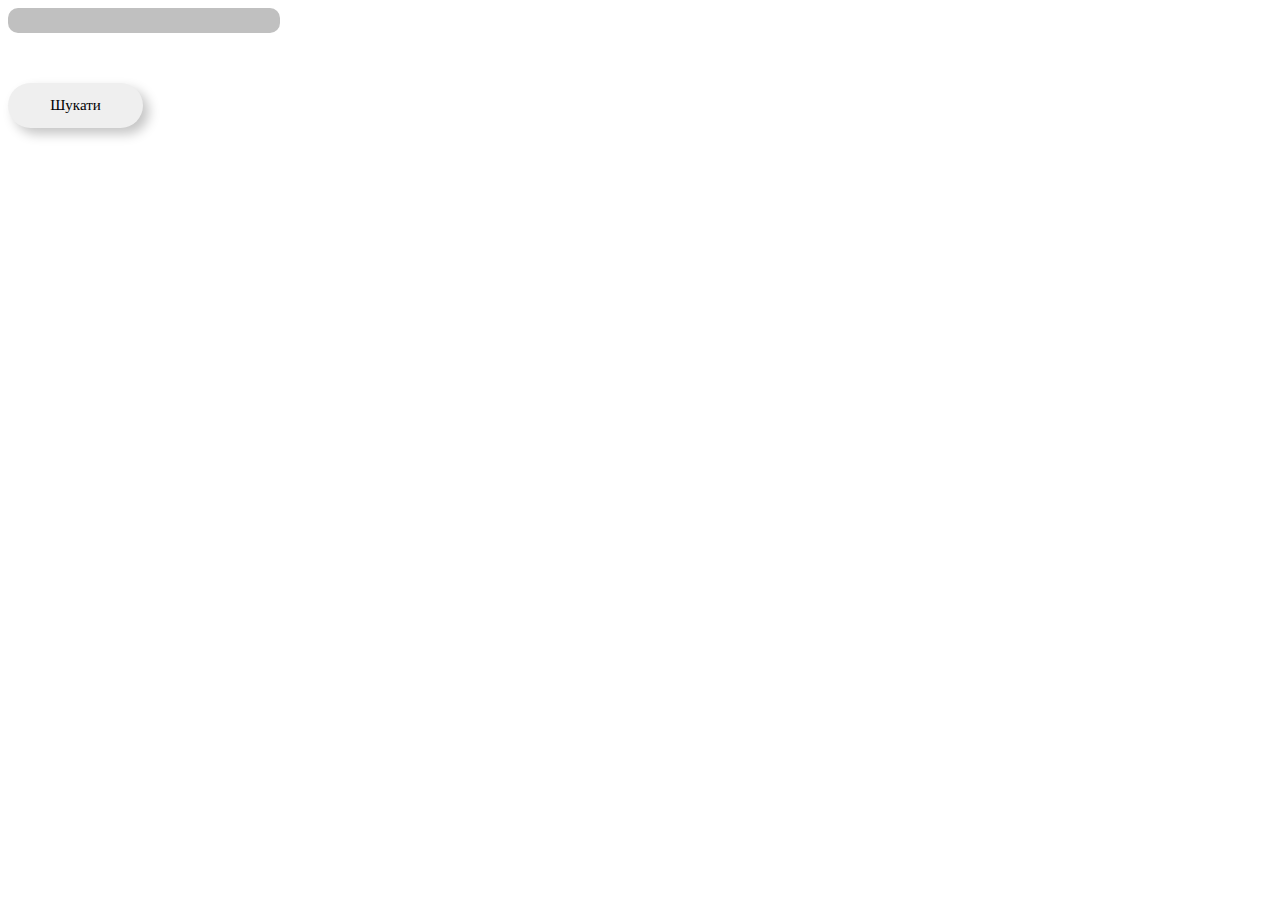
<file: index.html>
<!DOCTYPE html>
<html lang="en">
<head>
    <meta charset="UTF-8">
    <meta http-equiv="X-UA-Compatible" content="IE=edge">
    <meta name="viewport" content="width=device-width, initial-scale=1.0">
    <title>newJStren</title>
    <link rel="stylesheet" href="./scc/style.css">
</head>
<body>

<form class="form-inline search-form js-search-form">
  <div class="form-group">
    <input type="text" name="query" class="form-control">
  </div>
  <button type="submit" class="btn btn-primary">Шукати</button>
</form>

<div class="js-card-container"></div>
  <!-- <button type="button" class="btn">Fetch users</button>
  <ul class="user-list"></ul> -->

  <!--gamePromis -->
<!-- <button class="js-button" type="button" >Start game</button>
<div class="js-container">
  <div class="item"></div>
  <div class="item"></div>
  <div class="item"></div>
</div> -->
<!--gamePromis -->

<!-- clock -->
<!-- <div class="callendar">
  <div class="date-style">
    <b>День тижня:</b>
    <div class="date-day">0</div>
  </div>
  <div class="date-style">
    <b>День місяця:</b>
    <div class="date">0</div>
  </div>
  <div class="date-style">
    <b>Місяць:</b>
    <div class="date-month">0</div>
  </div>
  <div class="date-style">
    <b>Рік:</b>
    <div class="date-year">0</div>
  </div>
  <div class="digital-clock">0</div>
  <div class="clock">
    <div class="clock-arrow clock-seconds__arrow"></div>
    <div class="clock-arrow clock-minutes__arrow"></div>
    <div class="clock-arrow clock-hours__arrow"></div>
    <div class="clock-center"></div>
  </div>
</div> -->
<!-- clock -->


<!-- <button class="js-local">add to local</button>
<button class="js-session">add to session</button> -->

<!-- <div class="timer">
  <p class="clockface js-clockface"></p>
  <div class="action">
    <button class="timer-btn" data-action-start>Запустити</button>
    <button class="timer-btn" data-action-stop>Зупинити</button>
  </div>
</div> -->
<!-- <form class="feedback-form js-feedback-form">
  <label>
    <b>Ім'я</b>
  <input type="text" name="name" placeholder="Введіть ваше ім'я" value="Анонімус">
</label>
<br>
<label>
  <b>Повідомлення</b>
  <textarea class="js-textarea" name="message" rows="6">

  </textarea>
</label>
<button type="submit">Залишити відгук</button>
</form> -->
<!-- <div class="container">
  <h1 class="js-winner"></h1> 
  <div class="js-content content"></div>
</div> -->


  <!-- <div class="container js-container">
    <div class="box js-box item-red" data-color="red"></div>
    <div class="box js-box item-green" data-color="green"></div>
    <div class="box js-box item-black" data-color="black"></div>
  </div> -->
  <!-- <div class="color-picker js-color-picker"></div> -->
  <!-- <ul id="ingredients"></ul> -->
  <!-- <ul class="gallery"></ul> -->
  <!-- <div id="counter">
    <button type="button" data-action="decrement">-1</button>
    <span id="value">0</span>
    <button type="button" data-action="increment">+1</button>
  </div> -->
  <!-- <form action="submit" class="search-form-js">
    <input type="text" name="query">
    <select name="select">
      <option value="car">марка</option>
      <option value="type">модель</option>
    </select>
    <button>пошук</button>
  </form>

  <ul class="js-list"></ul> -->

<!-- <form action="submit" class="js-form">
  <input type="text" name="userName">
  <input type="email" name="userEmail">
  <input type="number" name="userAge">
  <button>Submit</button>
</form> -->
<!-- <input class="js-input" type="text"> -->
  <!-- <h1 class="text-js">Lorem ipsum dolor sit amet consectetur.</h1> -->
<!-- <button type="button" class="btn-click-left">left</button>
<button type="button" class="btn-click-right">right</button>
<button type="button" class="btn-click-up">up</button>
<button type="button" class="btn-click-down">down</button>
<div class="js-container box"></div> -->

<!-- ColorPicker -->
<!-- <div class="color-picker"></div> -->
<!---->

<!--tasks7-ur.js-->
<!-- <div class="container">
  <h2 class="title">Скільки коштує м'ясо на шашлик?</h2>
  <form 
  action="#" 
  class="form" 
  id="form"
  >
    <label for="price">Ціна грн</label>
    <input 
    type="number" 
    id="price" 
    name="price" 
    value="50"
    >
    <label for="quantity">
      Кількість
      <span 
        class="amount" 
        id="amount"
        >1
      </span> кг
  </label>
  <input 
  type="range" 
  id="quantity" 
  name="quantity"
  value="1"
  min="1", max="20"
  >
  </form>
  <p class="text-right total" id="total"></p>
</div> -->

<!---->

<!-- fillters -->
<!-- <div class="markup-container">
  <label >
    <input type="text" id="filter" />
  </label>

  <ul class="js-list"></ul>
</div>

<button type="button" class="btn1">Fetch users</button>
<ul class="user-list1"></ul> -->
  <!-- <ul class="tags js-tags">
    <li class="tags__item"><button class="tags__button" data-action="html">#html</button></li>
    <li class="tags__item"><button class="tags__button" data-action="css">#css</button></li>
    <li class="tags__item"><button class="tags__button" data-action="javascript">#javascript</button></li>
    <li class="tags__item"><button class="tags__button" data-action="npm">#npm</button></li>
    <li class="tags__item"><button class="tags__button" data-action="webpack">#webpack</button></li>
    <li class="tags__item"><button class="tags__button" data-action="react">#react</button></li>
    <li class="tags__item"><button class="tags__button" data-action="redux">#redux</button></li>
    <li class="tags__item"><button class="tags__button" data-action="nodejs">#nodejs</button></li>
  </ul> -->
  <!-- <button class="js-add-button" type="button">Додати кнопку</button> -->
  <!-- <div class="container js-container">
    <button type="button">
      1
    </button>
    <button type="button">
      2
    </button>
    <button type="button">
      3
    </button>
    <button type="button">
      4
    </button>
    <button type="button">
      5
    </button>
  </div> -->
  <!-- <ul id="ingredients"></ul>
  <ul class="gallery"></ul>
  <div id="counter">
    <button type="button" data-action="decrement">-1</button>
    <span id="value">0</span>
    <button type="button" data-action="increment">+1</button>
  </div>
  <br>
  <input type="text" id="name-input" placeholder="Please enter your name" />
<h1>Hello, <span id="name-output">Anonymous</span>!</h1>
<br>
<input
  type="text"
  id="validation-input"
  data-length="6"
  placeholder="Please enter 6 symbols"
/>
<br>
<input id="font-size-control" type="range" min="16" max="96" />
<br />
<span id="text">Abracadabra!</span> -->
<!--modal-->
  <!-- <button type="button" class="button" data-action="open-modal">Відкрити модалку</button>
  <div class="backdrop js-backdrop">
    <div class="modal">
      <h2>Modal window</h2>
      <p>Lorem ipsum dolor sit amet consectetur adipisicing elit. Dolore doloremque accusantium ducimus est vero eum, quas maxime, eligendi corporis consequuntur dolor. Praesentium fugit quam libero autem, quae dolorem recusandae at!</p>
      <button class="button" type="button" data-action="close-modal">
        Закрити
      </button>
    </div>
  </div> -->
  <!-- <label>
    Ім'я
    <input type="text" class="js-input" />
  </label>

  <p>
    <label>
      <input type="checkbox" class="js-licence" />
      Приймаю ліцензійну угоду
    </label>
  </p>

  <button type="submit" disabled class="js-button">
    Зареєструватися як <span>Анонім</span>
  </button> -->
  <!-- <form class="js-register-form" autocomplete="off">
    <div role="group">
      <label for="">
        Пошта
        <input type="email" name="email">
      </label>
      <label for="">
        Пароль
        <input type="password" name="password">
      </label>
    </div>

    <br />
    <div role="group">
      <b>Тип підписки</b>
      <label>
        <input type="radio" name="subscription" value="free">
        Free
      </label>
      <label>
        <input type="radio" name="subscription" value="basic">
        Basic
      </label>
      <label>
        <input type="radio" name="subscription" value="pro">
        Pro
      </label>
    </div>
    <br />
    <button type="submit">Зареєструватися</button>
  </form> -->

  <!-- <button class="btn">Пульк</button> -->
  <!-- <button class="js-target-btn">Цільова кнопка</button>
  <button class="js-add-listener">Повісити слухча</button>
  <button class="js-remove-listener">Зняти слухча</button>
<div class="color-picker js-color-picker"></div> -->
<!-- <ul id="categories">
  <li class="item">
    <h2>Animals</h2>
    <ul>
      <li>Cat</li>
      <li>Hamster</li>
      <li>Horse</li>
      <li>Parrot</li>
    </ul>
  </li>
  <li class="item">
    <h2>Products</h2>
    <ul>
      <li>Bread</li>
      <li>Prasley</li>
      <li>Cheese</li>
    </ul>
  </li>
  <li class="item">
    <h2>Technologies</h2>
    <ul>
      <li>HTML</li>
      <li>CSS</li>
      <li>JavaScript</li>
      <li>React</li>
      <li>Node.js</li>
    </ul>
  </li>
</ul> -->
<!-- <div id="container"></div> -->
  <!-- <div class="root">
    <ul class="site-nav">
        <li class="site-nav__item">
          <a class="site-nav__link" href="">Про нас</a>
        </li>
        <li class="site-nav__item">
          <a class="site-nav__link" href="">Портфоліо</a>
        </li>
        <li class="site-nav__item">
          <a class="site-nav__link" href="">Контакти</a>
        </li>
    </ul>
  </div> -->
  <!-- <div class="root">
    <button class="btn" type="button">Вжюх!!!</button>
     <img class="img-l" src="https://scontent.flwo4-2.fna.fbcdn.net/v/t39.30808-6/327752311_712412160523838_8797755971598358099_n.jpg?_nc_cat=104&cb=99be929b-3346023f&ccb=1-7&_nc_sid=8bfeb9&_nc_ohc=klMLdg_YusQAX-GB5_g&_nc_ht=scontent.flwo4-2.fna&oh=00_AfDYKbqnvH0OWyktfRzlY8_vsCgsPbnBMYJe8u2gFaB6jg&oe=64C2A5CE" alt="w"
    width="200"> 
    <ul>
      <li class="site-nav__items">First item</li>
      <li class="site-nav__items" id="me">Second item</li>
      <li class="site-nav__items">Third item</li>
    </ul>
    <ul class="list"></ul>
    <div class="js-action">
      <button type="button" data-action="add">Створти</button>
      <button type="button" data-action="remove">Видалити</button>
      <button type="button" data-action="edit">Редагувати</button>
    </div>
  </div> -->
  
    <!-- <div class="counter" id="counter-1">
        <button class="js-decrement" data-decrement><b>-</b></button>
        <p class="js-value" data-value><b>0</b></p>
        <button class="js-increment" data-increment><b>+</b></button>
    </div> -->
    <!-- <button class="js-button" type="button"><b>Це кнопка teal</b></button> -->
    <!-- <ul id="menu" class="menu">
        <li class="menu-katia">Катя</li>
        <li class="menu-misha">Міша</li>
        <li class="menu-vohra">Вохра</li>
        <li class="menu-male">Мале</li>
      </ul> -->
      <!-- <button class="js-magic-btn" type="button">Зробити магію</button>
      <section>
        <h1 class="hero__title">Все про мене</h1>
        <img class="hero__image" width="320" 
        src="https://scontent.flwo4-2.fna.fbcdn.net/v/t39.30808-6/279378373_3899826276909406_2744738361390060320_n.jpg?_nc_cat=106&ccb=1-7&_nc_sid=09cbfe&_nc_ohc=ipORvxqWmfkAX-8LGo9&_nc_ht=scontent.flwo4-2.fna&oh=00_AfAw3aBxNicPTxBYpGmwslhJV0UN9sb32jv-VzZKdwjshw&oe=6455C47E"
        alt="Це я!"></img>
      </section>
      <div class="js-actions">
        <button type="button" data-action="add">Створти</button>
        <button type="button" data-action="remove">Видалити</button>
        <button type="button" data-action="edit">Редагувати</button>
    </div>
      
      <ul id="menu" class="menu">
        <li class="menu-item"><a class="site-nav__link" href="/about">Про нас</a></li>
        <li class="menu-item"><a class="site-nav__link" href="/portfolio">Портфоліо</a></li>
        <li class="menu-item"><a class="site-nav__link" href="/contact">Контакти</a></li>
      </ul>

      <ul class="nav-menu">
      </ul>
      <div class="color-picker js-color-picker"></div> -->
      <!-- <button class="Btns">me</button> -->

      <script src="./js/task10.js" type="module"></script>
      <!-- <script src="./js/task9.js" type="module"></script> -->
    <!-- <script src="./js/task7-3.js" type="module"></script> -->
    <!-- <script src="./js/task7-2.js" type="module"></script> -->
    <!-- <script src="./js/task7-ur.js" type="module"></script> -->
    <!-- <script src="./js/task7-1.js" type="module"></script> -->
    <!-- <script src="./js/task-practic6.js" type="module"></script> -->
    <!-- <script src="./js/task6-2.js" type="module"></script> -->
    <!-- <script defer src="./js/task6-1.js" type="module"></script> -->
    <!-- <script src="./js/task6.js" type="module"></script> -->
    <!-- <script src="./js/task5-3.js" type="module"></script> -->
    <!-- <script src="./js/task5-2.js" type="module"></script> -->
    <!-- <script src="./js/task5.js" type="module"></script> -->
    <!-- <script src="./js/task4-1.js" type="module"></script> -->
    <!-- <script src="./js/task4.js" type="module"></script> -->
    <!-- <script src="./js/task3-2.js" type="module"></script> -->
    <!-- <script src="./js/task3.js" type="module"></script> -->
    <!-- <script src="./js/task2-2.js" type="module"></script> -->
    <!-- <script src="./js/task2.js" type="module"></script> -->
    <!-- <script src="./js/task1-1.js" type="module"></script> -->
    <!-- <script src="./js/tasr1.js" type="module"></script> -->
    <!-- <script src="./js/newTask7.js" type="module"></script> -->
</body>
</html>
</file>
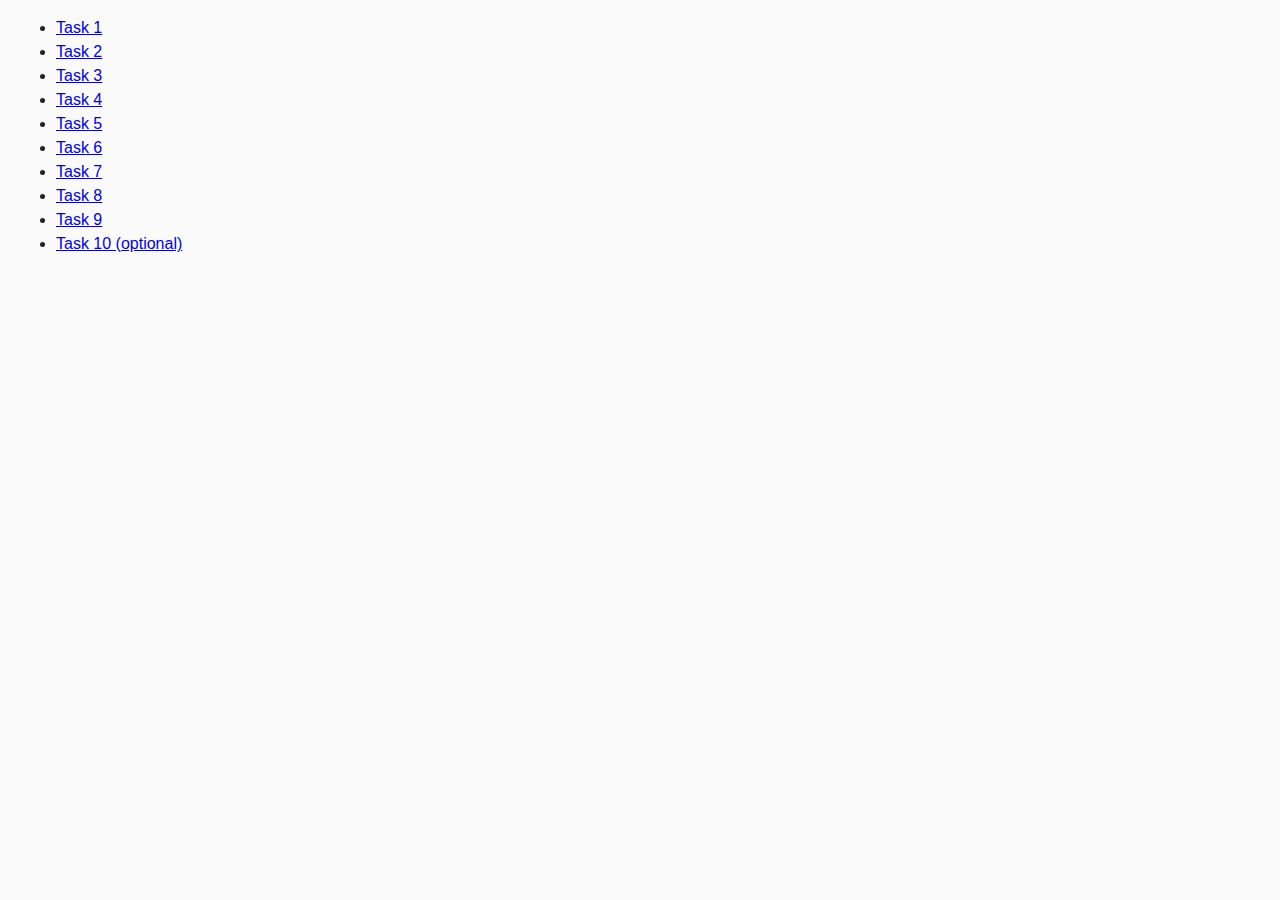
<file: src/index.html>
<!DOCTYPE html>
<html lang="ru">
  <head>
    <meta charset="UTF-8" />
    <meta http-equiv="X-UA-Compatible" content="IE=edge" />
    <meta name="viewport" content="width=device-width, initial-scale=1.0" />
    <title>Homework 6</title>
    <link rel="stylesheet" href="css/common.css" />
  </head>
  <body>
    <ul>
      <li><a href="task-01.html">Task 1</a></li>
      <li><a href="task-02.html">Task 2</a></li>
      <li><a href="task-03.html">Task 3</a></li>
      <li><a href="task-04.html">Task 4</a></li>
      <li><a href="task-05.html">Task 5</a></li>
      <li><a href="task-06.html">Task 6</a></li>
      <li><a href="task-07.html">Task 7</a></li>
      <li><a href="task-08.html">Task 8</a></li>
      <li><a href="task-09.html">Task 9</a></li>
      <li><a href="task-10.html">Task 10 (optional)</a></li>
    </ul>
  </body>
</html>
</file>
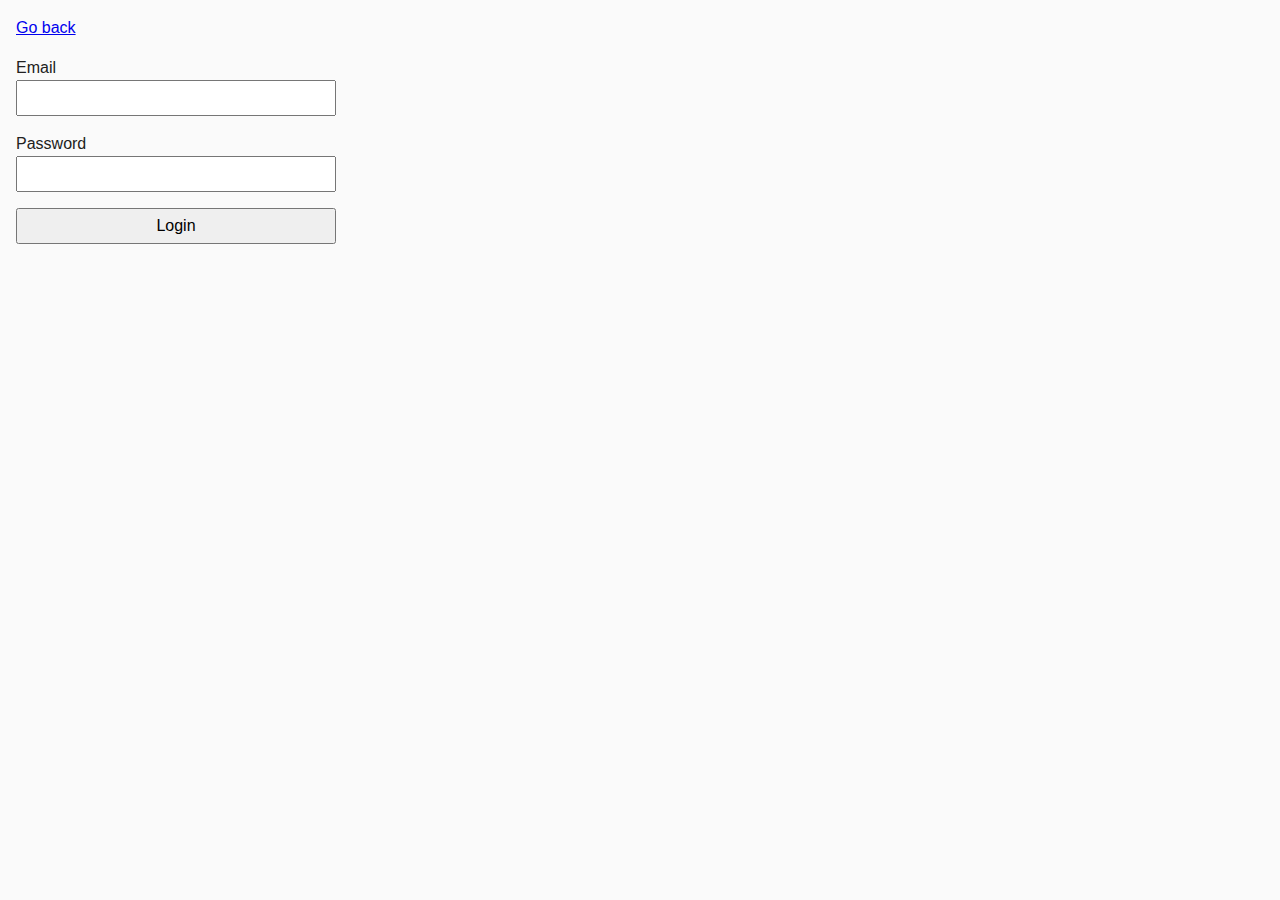
<file: src/task-08.html>
<!DOCTYPE html>
<html lang="ru">
  <head>
    <meta charset="UTF-8" />
    <meta http-equiv="X-UA-Compatible" content="IE=edge" />
    <meta name="viewport" content="width=device-width, initial-scale=1.0" />
    <title>Task 8</title>
    <link rel="stylesheet" href="css/common.css" />
    <style>
      .login-form {
        max-width: 320px;
        display: flex;
        flex-direction: column;
      }

      .login-form label {
        margin-bottom: 16px;
      }

      .login-form input,
      .login-form button {
        width: 100%;
        padding: 4px;
        font: inherit;
      }
    </style>
  </head>
  <body>
    <p><a href="index.html">Go back</a></p>

    <form class="login-form">
      <label>
        Email
        <input type="email" name="email" />
      </label>
      <label>
        Password
        <input type="password" name="password" />
      </label>
      <button type="submit">Login</button>
    </form>

    <script src="js/task-08.js" type="module"></script>
  </body>
</html>
</file>
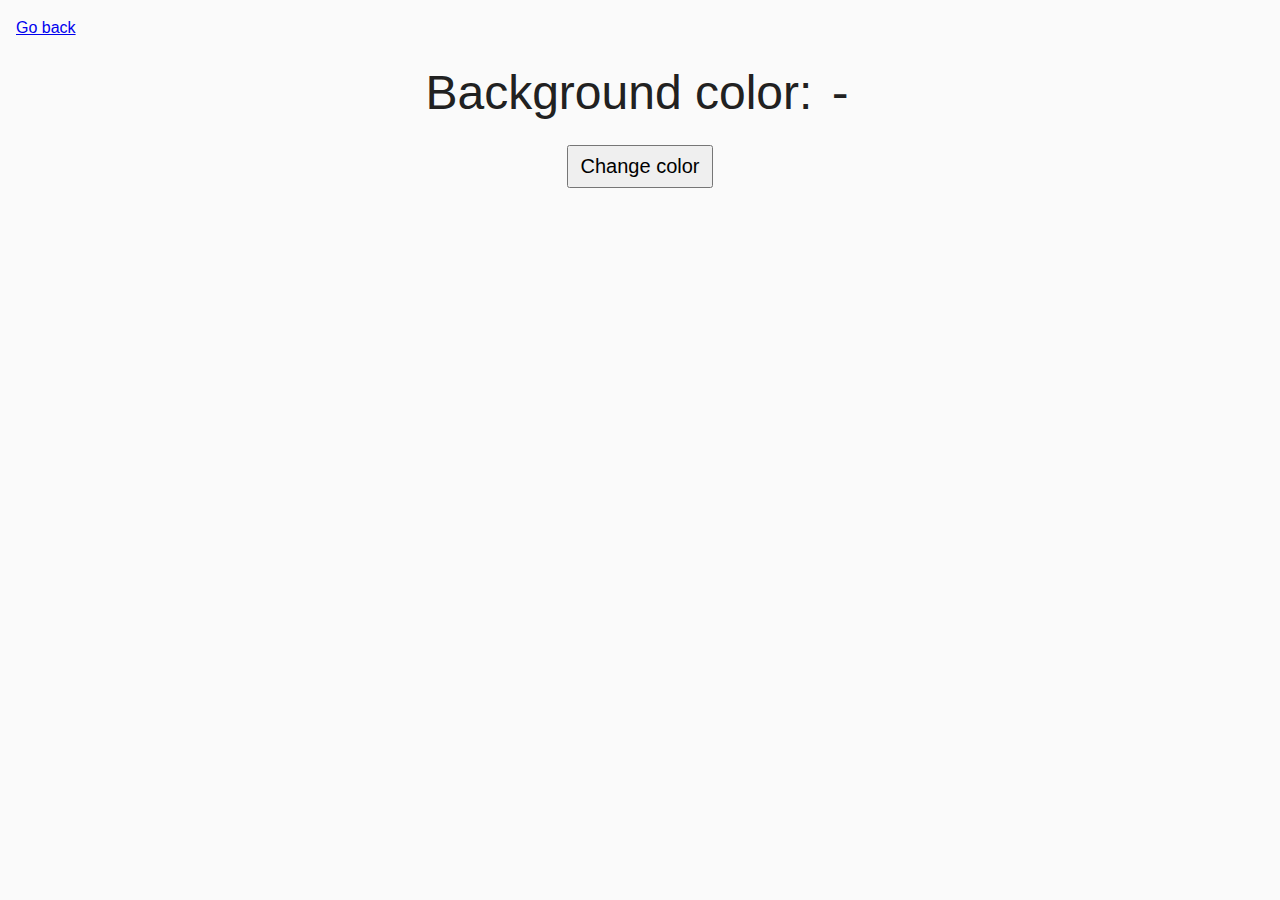
<file: src/task-09.html>
<!DOCTYPE html>
<html lang="ru">
  <head>
    <meta charset="UTF-8" />
    <meta http-equiv="X-UA-Compatible" content="IE=edge" />
    <meta name="viewport" content="width=device-width, initial-scale=1.0" />
    <title>Task 9</title>
    <link rel="stylesheet" href="css/common.css" />
    <style>
      .widget {
        text-align: center;
      }

      .widget p {
        margin-top: 0;
        margin-bottom: 16px;
        font-size: 48px;
      }

      .widget span {
        font-family: monospace;
      }

      .widget button {
        padding: 8px 12px;
        font-size: 20px;
        cursor: pointer;
      }
    </style>
  </head>
  <body>
    <p><a href="index.html">Go back</a></p>

    <div class="widget">
      <p>Background color: <span class="color">-</span></p>
      <button type="button" class="change-color">Change color</button>
    </div>

    <script src="js/task-09.js" type="module"></script>
  </body>
</html>
</file>
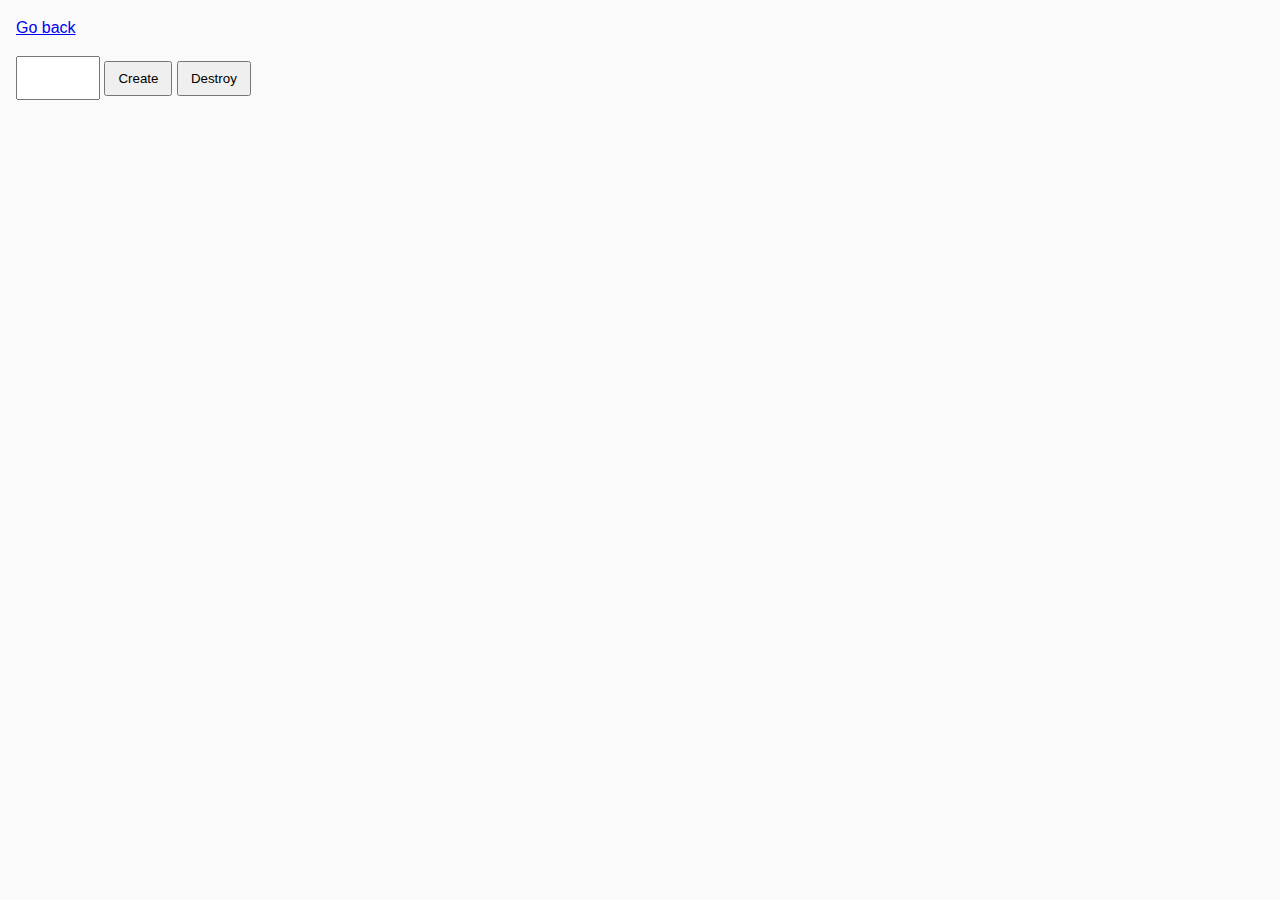
<file: src/task-10.html>
<!DOCTYPE html>
<html lang="ru">
  <head>
    <meta charset="UTF-8" />
    <meta http-equiv="X-UA-Compatible" content="IE=edge" />
    <meta name="viewport" content="width=device-width, initial-scale=1.0" />
    <title>Task 10 (optional)</title>
    <link rel="stylesheet" href="css/common.css" />
  </head>
  <body>
    <p><a href="index.html">Go back</a></p>

    <div id="controls">
      <input type="number" min="1" max="100" step="1" />
      <button type="button" data-create>Create</button>
      <button type="button" data-destroy>Destroy</button>
    </div>

    <div id="boxes"></div>

    <script src="js/task-10.js" type="module"></script>
  </body>
</html>
</file>
<file: scc/style.css>
/* .pics {
    display: flex;
    flex-wrap: wrap;
} */

/* ul {
    padding: 0px;
} */


/* a {
    text-decoration: none;
    color: inherit;
}
.counter {
    display: flex;
} */

/* p {
    font-size: 30px;
} */
/* .js-increment,
.js-decrement {
    font-size: 30px;
    margin: 20px;
    padding: 40px 50px;
    border-radius: 50%;
    background-color: antiquewhite;
}

.js-increment:hover,
.js-decrement:hover {
    background-color: rgb(205, 215, 255);
}
.accent {
    color: #ffffff;
}


.site-nav__item--current {
    color: tomato;
}

.site-nav__item--currents {
    color: blue;
}

.site-nav__item--currents:hover {
    color: rgb(26, 255, 0);
}

.ptashka {
    color:rgb(27, 102, 172);
}

.nav-menu {
    display: flex;
    flex-wrap: nowrap;
}

.item1 {
    margin-right: 20px;
} */

/* button {
    padding: 10px 30px;
    border-radius: 20px;
    margin-right: 10px;
    cursor: pointer;
}

button:hover {
    color: white;
    background-color: black;
}

.first-child {
    color: red;
    background-color: blue;
}

.second-child {
    background-color: greenyellow;
}

.list {
    display: flex;
    flex-wrap: wrap;
} */

/* img {
    margin-right: 20px;
    border-radius: 80px;
}
.list {
    display: flex;
    flex-direction: column;
}

.list-item {
    border: dashed 2px red;
    margin-bottom: 16px;
    width: 100px;
    text-align: center;
    font-weight: 700;
    color: blue;
    background-color: yellow;
} */


/* =================================000 */

body.show-modal .backdrop {
    opacity: 1;
    visibility: visible;
    pointer-events: initial;
}

body.show-modal .modal {
    transform: scale(1);
}

.backdrop {
    display: flex;
    justify-content: center;
    align-items: center;
    position: fixed;
    top: 0;
    left: 0;
    width: 100vw;
    height: 100vh;
    background-color: rgba(0, 0, 0, 0.3);
    z-index: 999;

    pointer-events: none;
    opacity: 0;
    visibility: hidden;
    transform: opacity 200ms ease-in-out, visibility 200ms ease-in-out;
}

.modal {
    padding: 50px;
    width: 400px;
    height: 400px;
    border: solid 3px grey;
    border-radius: 20px;
    background-color: skyblue;
    box-shadow: 0px 1px 3px 0px rgba(0, 0, 0, 0.2),
    0px 1px 1px 0px rgba(0, 0, 0, 0.14), 0px 2px 1px -1px rgba(0, 0, 0, 0.12);
    transform: scale(1.1);
    transition: transform 200ms ease-in-out;
}

.button {
    background-color: yellowgreen;
    font-weight: 900;
}

.gallery {
    display: flex;
    list-style: none;
}

/* #validation-input {
    border: 3px solid #bdbdbd;
  }
  
  #validation-input.valid {
    border-color: #4caf50;
  }
  
  #validation-input.invalid {
    border-color: #f44336;
  }

  .tags {
    list-style: none;
    display: flex;
    flex-wrap: wrap;
    padding: 20px;
    border: solid 2px saddlebrown;
    width: 500px;
    align-items: center;
    justify-content: center;
  } */

  /* .tags-button--active {
    font-weight: 600;
    color: white;
    background-color: #3f51b5;
  } */

  body {
    transition: background-color 250ms cubic-bezier(0.4, 0, 0.2, 1);
  }

    .color-picker {
        display: grid;
        max-width: 1200px;
        grid-template-columns: repeat(auto-fill, minmax(200px, 1fr));
        grid-gap: 12px;
        padding: 0;
        list-style: none;
        margin-right: auto;
        margin-left: auto;
    }   

    .color-card {
        padding: 5px;
        border-radius: 4px;
        background-color: #fff;
        box-shadow: 
        0px 2px 1px -1px rgba(0, 0, 0, 0.2),
        0px 1px 1px 0px rgba(0, 0, 0, 0.14),
        0px 1px 3px 0px rgba(0, 0, 0, 0.12);
        transition: transform 250ms cubic-bezier(0.4, 0, 0.2, 1);
    }
    
    .color-card.is-active {
        transform: perspective(400px) rotateX(10deg);
    }

    .color-swatch {
        height: 128px;
        cursor: pointer;
    }

    .color-meta {
        padding: 10px;
        font-weight: 700;
    }

    .color-meta p {
        margin-top: 0;
        margin-bottom: 0;
        letter-spacing: 0.1em;
    }

    /* task7-ur */

    /* .container {
        margin-bottom: 50px;
        display: flex;
        flex-direction: column;
        margin-left: auto;
        margin-right: auto;
        align-items: center;
        justify-content: center;
    } */

    .form {
        width: 500px;
        height: 250px;
        background-color: skyblue;
        display: flex;
        flex-direction: column;
        padding: 20px;
    }

    label[for="price"], label[for="quantity"] {
        font-size: 20px;
        font-weight: 600;
    }

    input {
        font-size: 20px;
        font-weight: 600;
        border-radius: 10px;
        background-color: silver;
        border: none;
        margin-bottom: 50px;
    }

    .amount {
        color: white;
        background-color: blue;
        border-radius: 4px;
        padding: 4px;
    }

    .total {
        font-size: 26px;
        font-weight: 600;
    }

    .box {
        width: 100px;
        height: 100px;
        margin-right: 20px;
    }

    .item-red {
        background-color: red;
      }

      .item-green {
        background-color: green;
      }

      .item-black {
        background-color: black;
      }

      .container {
        display: flex;
        flex-wrap: wrap;
        margin: 100px 50px 50px 50px;
      }

      .content {
        width: 155px;
        border: 1px solid black;
        margin:  0 auto;
      }

      .item {
        color: blue;
        font-weight: 900;
        width: 50px;
        height:  50px;
        line-height: 50px;
        text-align:  center;
        display: inline-block;
        font-size: 25px;
        border: 1px solid black;
        cursor:  pointer;
        vertical-align:  middle;
        transition: background .1s;
        user-select: none;
      }

      .item:hover {
        background-color: #f1f1f10c;
      }

.clock {
    width: 550px;
    height: 550px;
    background-image: url(https://i.ibb.co/dBGxSK1/hiclipart-com-3.png);
    background-color: rgba(255, 255, 255, 0);
    background-size: cover;
    border-radius: 50%;
    position: relative;
    left: 450px;
}

.clock-arrow {
    position: absolute;
    background-color: black;
    transform-origin: bottom;
    transform: translate(-50%);
    border-top-right-radius: 10px;
    border-top-left-radius: 10px;
}

.clock-center {
position: absolute;
background-color: black;
top: 268px;
left: 268px;
width: 20px;
height: 20px;
border-radius: 50%;
}

.clock-seconds__arrow {
    bottom: 50%;
    left: 50%;
    width: 5px;
    height: 40%;
}

.clock-minutes__arrow {
    bottom: 50%;
    left: 50%;
    width: 7px;
    height: 33%;
}

.clock-hours__arrow {
    bottom: 50%;
    left: 50%;
    width: 12px;
    height: 24%;
}

.date {
    width: 100px;
    height: 100px;
    color: black;
}

.calendar {
    display: flex;
    justify-content: space-between;
}

.datr-style {
    display: flex;
    font-size: 40px;
    font-weight: 900;
    text-shadow: 3px 3px 2px #CECBCD;
}

.digital-clock {
    text-align: center;
    font-size: 60px;
}

button {
    width: 9em;
    height: 3em;
    border-radius: 30em;
    font-size: 15px;
    font-family: inherit;
    border: none;
    position: relative;
    overflow: hidden;
    z-index: 1;
    box-shadow: 6px 6px 12px #c5c5c5,
                -6px -6px 12px #ffffff;
   }
   
   button::before {
    content: '';
    width: 0;
    height: 3em;
    border-radius: 30em;
    position: absolute;
    top: 0;
    left: 0;
    background-image: linear-gradient(to right, #0fd850 0%, #f9f047 100%);
    transition: .5s ease;
    display: block;
    z-index: -1;
   }
   
   button:hover::before {
    width: 9em;
   }
</file>
<file: src/css/common.css>
* {
  box-sizing: border-box;
}

body {
  margin: 16px;
  font-family: -apple-system, BlinkMacSystemFont, 'Segoe UI', Roboto, Oxygen,
    Ubuntu, Cantarell, 'Open Sans', 'Helvetica Neue', sans-serif;
  -webkit-font-smoothing: antialiased;
  -moz-osx-font-smoothing: grayscale;
  background-color: #fafafa;
  color: #212121;
  line-height: 1.5;
}

input {
  padding: 8px;
  font: inherit;
}

button {
  padding: 8px 12px;
  cursor: pointer;
}
</file>
